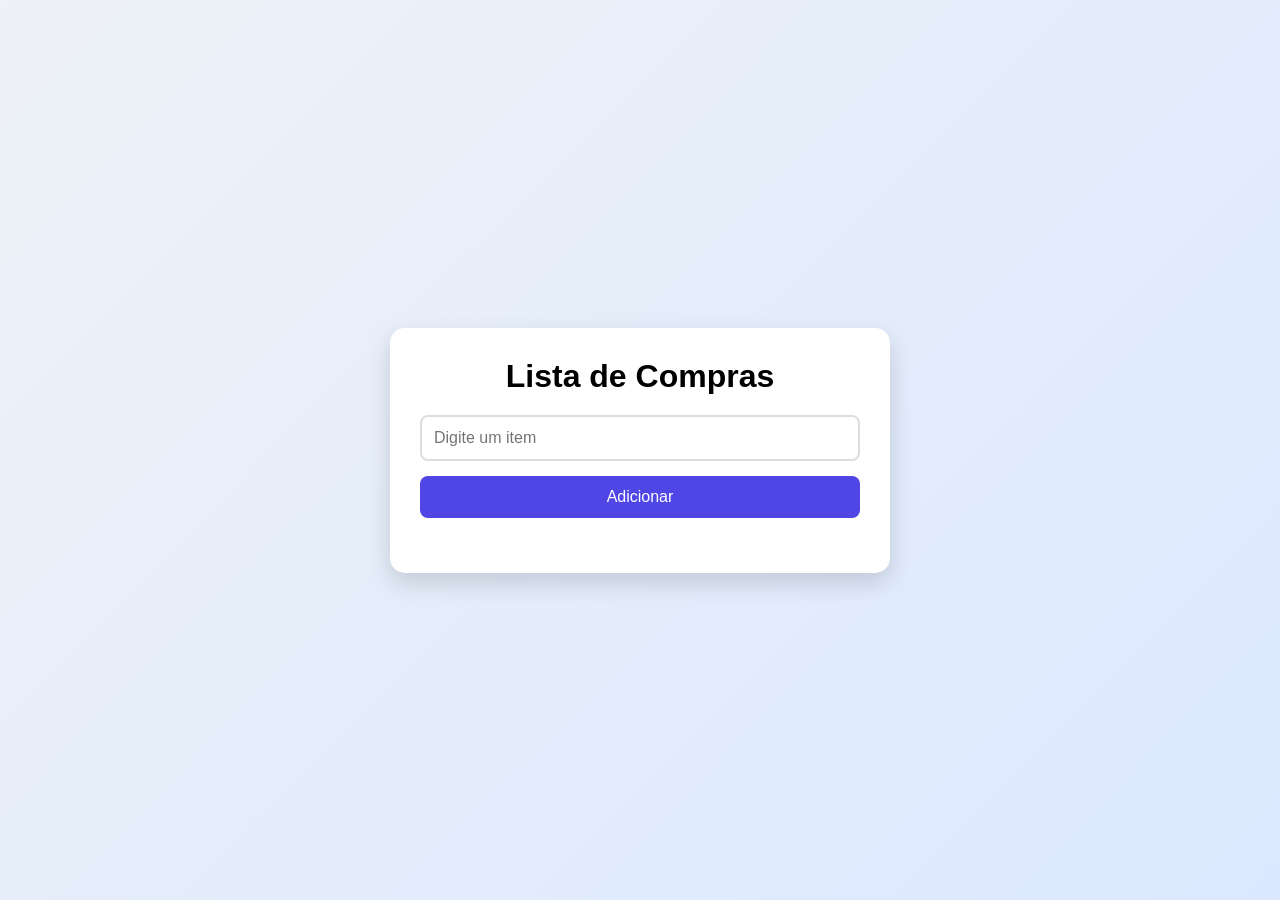
<file: index.html>
<!DOCTYPE html>
<html lang="pt-BR">
<head>
    <meta charset="UTF-8">
    <meta name="viewport" content="width=device-width, initial-scale=1.0">
    <link rel="stylesheet" href="style.css">
    <title>Lista de Compras</title>
</head>
<body>

    <main class="hero_card">

        <h1 class="title">Lista de Compras</h1>

        <input type="text" id="item" placeholder="Digite um item">

        <button class="add-button" onclick="add_new_item()">
            Adicionar
        </button>

        <div class="lista" id="d"></div>

    </main>

    <script src="script.js"></script>

</body>
</html>
</file>
<file: style.css>
* {
  margin: 0;
  padding: 0;
  box-sizing: border-box;
}

body {
  font-family: Arial, Helvetica, sans-serif;
  background: linear-gradient(135deg, #eef2f7, #dbe8ff);
  display: flex;
  justify-content: center;
  align-items: center;
  min-height: 100vh;
  padding: 20px;
}

.hero_card {
  width: 100%;
  max-width: 500px;
  background: white;
  padding: 30px;
  border-radius: 15px;
  box-shadow: 0 10px 25px rgba(0, 0, 0, 0.15);
}

.title {
  text-align: center;
  margin-bottom: 20px;
}

input {
  width: 100%;
  padding: 12px;
  border: 2px solid #ddd;
  border-radius: 8px;
  font-size: 16px;
}

input:focus {
  outline: none;
  border-color: #4f46e5;
}

.add-button {
  width: 100%;
  margin-top: 15px;
  padding: 12px;
  border: none;
  border-radius: 8px;
  background: #4f46e5;
  color: white;
  font-size: 16px;
  cursor: pointer;
}

.add-button:hover {
  background: #4338ca;
}

.lista {
  margin-top: 25px;
}

.item {
  display: flex;
  justify-content: space-between;
  align-items: center;
  gap: 15px;

  background: #f5f5f5;
  border-radius: 10px;
  padding: 12px;
  margin-bottom: 10px;
}

.item p {
  margin: 0;
  flex: 1;
}

.delete-button {
  background: #ef4444;
  color: white;
  border: none;
  border-radius: 6px;
  padding: 8px 14px;
  cursor: pointer;
  width: auto;
}

.delete-button:hover {
  background: #dc2626;
}

.edit_button {
  background: #facc15;
  color: white;
  border: none;
  border-radius: 6px;
  padding: 8px 14px;
  cursor: pointer;
  width: auto;
  transition: background 0.2s;
}

.edit_button:hover {
  background: #eab308;
}
</file>
